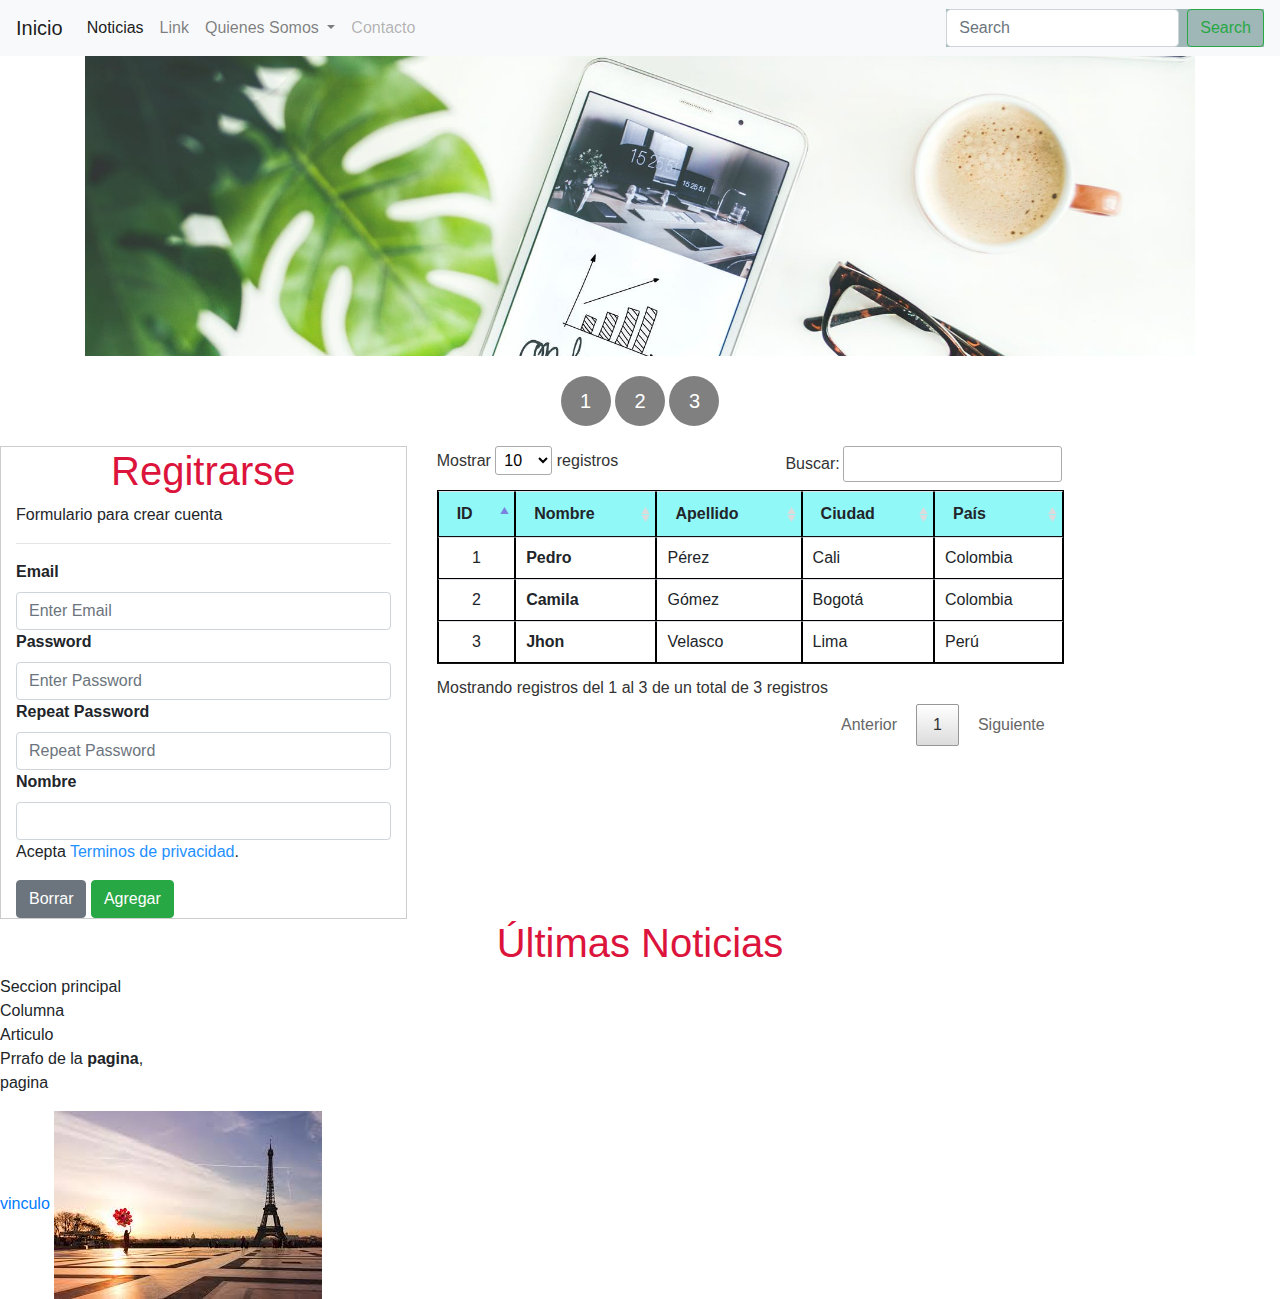
<file: index.html>
<!DOCTYPE html>
<html lang="es">

<head>
<meta charset="UTF-8">
<meta name="author" content="Lady">
<meta name="description" content="">
<title>Evidencia HTML</title>

<meta name="viewport" content="width=device-width, initial-scale=1.0, maximum-scale=3.0, minimum-scale=1.0">


<link rel="icon" href="img/icono.png"> 
<link href="css/estilos.css" rel="stylesheet">
<link href="plugins/DataTables-1.10.22/css/jquery.dataTables.min.css"rel="stylesheet"/>
<link href="plugins/bootstrap-4.5.3-dist/css/bootstrap.min.css" rel="stylesheet"/>


<!-- ================== SCRIPTS JS ================== -->
<script src="plugins/jQuery-3.3.1/jquery-3.3.1.min.js"></script>
<script src="plugins/DataTables-1.10.22/js/jquery.dataTables.min.js"></script>
<script src="plugins/bootstrap-4.5.3-dist/js/bootstrap.bundle.min.js"></script>

</head>

<body>

<!--<header>Cabezote</header>-->

<nav class="navbar navbar-expand-lg navbar-light bg-light">
    <a class="navbar-brand" href="#">Inicio</a>
    <button class="navbar-toggler" type="button" data-toggle="collapse" data-target="#navbarSupportedContent" aria-controls="navbarSupportedContent" aria-expanded="false" aria-label="Toggle navigation">
      <span class="navbar-toggler-icon"></span>
    </button>
  
    <div class="collapse navbar-collapse" id="navbarSupportedContent">
      <ul class="navbar-nav mr-auto">
        <li class="nav-item active">
          <a class="nav-link" href="#">Noticias <span class="sr-only">(current)</span></a>
        </li>
        <li class="nav-item">
          <a class="nav-link" href="#">Link</a>
        </li>
        <li class="nav-item dropdown">
          <a class="nav-link dropdown-toggle" href="#" id="navbarDropdown" role="button" data-toggle="dropdown" aria-haspopup="true" aria-expanded="false">
            Quienes Somos
          </a>
          <div class="dropdown-menu" aria-labelledby="navbarDropdown">
            <a class="dropdown-item" href="#">Misión</a>
            <a class="dropdown-item" href="#">Visión</a>
            <div class="dropdown-divider"></div>
            <a class="dropdown-item" href="pruebaformulario.html">Subscripción</a>
          </div>
        </li>
        <li class="nav-item">
          <a class="nav-link disabled" href="#" tabindex="-1" aria-disabled="true">Contacto</a>
        </li>
      </ul>


      <form class="form-inline my-2 my-lg-0">
        <input class="form-control mr-sm-2" type="search" placeholder="Search" aria-label="Search">
        <button class="btn btn-outline-success my-2 my-sm-0" type="submit">Search</button>
      </form>
    </div>
  </nav>


  <!--Slider-->
  <div class="container ">
    <ul class="slider">
     <li id="slide1">
       <img src="img/fotoslide.jpeg">
     </li> 
     <li>
       <li id="slide2">
       <img src="img/fotoslide2.jpeg">
     </li> 
     <li>
       <li id="slide3">
       <h1>Ejemplo</h1>
       <p>Lorem ipsum dolor sit amet, consectetur adipisicing elit, sed do eiusmod
       tempor incididunt ut labore et dolore magna aliqua. Ut enim ad minim veniam,
       quis nostrud exercitation ullamco laboris nisi ut aliquip ex ea commodo
       consequat. Duis aute irure dolor in reprehenderit in voluptate velit esse
       cillum dolore eu fugiat nulla pariatur. Excepteur sint occaecat cupidatat non
       proident, sunt in culpa qui officia deserunt mollit anim id est laborum.
       </p>
     </li>
    </ul>

    <!--menu-->
    <ul class="menu">
      <li>
        <a href="#slide1">1</a>
      </li>
      <li>
        <a href="#slide2">2</a>
      </li>
      <li>
        <a href="#slide3">3</a>
      </li>

    </ul>

  </div>




<!--COLOCAR EL FORMULARIO-->
<div class="row">
  <div class="col-12 col-xl-4 col-lg-4 col-md-6 col-sm-12">
    <div>
      <!-- ================== FORM ================== -->
     
   <form action="action_page.php" style="border:1px solid #ccc">
    <div class="container">
        <h1>Regitrarse</h1>
        <p>Formulario para crear cuenta</p>
        <hr>

        <label for="email"><b>Email</b></label>
        <input class="form-control" type="text" placeholder="Enter Email" id="email" required>

        <label for="psw"><b>Password</b></label>
        <input class="form-control" type="password" placeholder="Enter Password" id="psw" required>

        <label for="psw-repeat"><b>Repeat Password</b></label>
        <input class="form-control" type="password" placeholder="Repeat Password" id="psw-repeat" required>

        

        <label for="text"><b>Nombre</b></label>
        <input class="form-control" type="text">

        <p>Acepta <a href="#" style="color:dodgerblue">Terminos de privacidad</a>.</p>

        
        
        <div class="clearfix">
            <button type="button" class="btn btn-secondary">Borrar</button>
            <button type="submit" class="btn btn-success">Agregar</button>
         </div>
    </div>
</form>
</div>
</div>



  <div class="col-12 col-xl-6 col-lg-4 col-md-6 col-sm-12">
    <div>
       <!-- ================== DATATABLE ================== -->
    <div>
      <table class="table datatable" id="data_table">
          <thead>
          <tr>
              <th>ID</th>
              <th>Nombre</th>
              <th>Apellido</th>
              <th>Ciudad</th>
              <th>País</th>
          </tr>
          </thead>
          <tbody>
          <tr>
              <td align="center">1</td>
              <td><b>Pedro</b></td>
              <td>Pérez</td>
              <td>Cali</td>
              <td>Colombia</td>
          </tr>
          <tr>
              <td align="center">2</td>
              <td><b>Camila</b></td>
              <td>Gómez</td>
              <td>Bogotá</td>
              <td>Colombia</td>
          </tr>
          <tr>
              <td align="center">3</td>
              <td><b>Jhon</b></td>
              <td>Velasco</td>
              <td>Lima</td>
              <td>Perú</td>
          </tr>
          </tbody>
      </table>
  </div>
  </div>
         

    </div>

  </div>
</div>


<!-- ================== SCRIPTS JS ================== -->
<script>
  $(document).ready( function () {
      $('#data_table').DataTable({
          //para cambiar el lenguaje a español
          "language": {
              "lengthMenu": "Mostrar _MENU_ registros",
              "zeroRecords": "No se encontraron resultados",
              "info": "Mostrando registros del _START_ al _END_ de un total de _TOTAL_ registros",
              "infoEmpty": "Mostrando registros del 0 al 0 de un total de 0 registros",
              "infoFiltered": "(filtrado de un total de _MAX_ registros)",
              "sSearch": "Buscar:",
              "oPaginate": {
                  "sFirst": "Primero",
                  "sLast":"Último",
                  "sNext":"Siguiente",
                  "sPrevious": "Anterior"
              },
              "sProcessing":"Procesando...",
          }
      });
  });
</script>



<h1>Últimas Noticias</h1>

<!--<header class="main-header">
  <div class="container container--flex">
   <div class="logo-container column column--50">
     <h1 class="logo">Restauarnte</h1>
   </div> 

    <div class="main-header__contactInfo column column--50">
      <p class="main-header__header__contactInfo__phone">
        <span class="icon--phone">999-999-999</span>
        </p>
    
      <p class="main-header__contactInfo__address">
        <span class="icon--phone">url 123 -</span>
      </p>
    </div> 
  </div>
</header>-->



<section>Seccion principal</section>
<aside>Columna</aside>
<article>Articulo</article>


<p>Prrafo de la <b>pagina</b>, <br>pagina</p>

<a href="a">vinculo</a>

<!--colocar foto-->

<img src="img/foto1.jpg">


</body>
</html>
</file>
<file: css/estilos.css>
body{
	background-color: lightfrey;
	font-family:sans-serif;
}


form{
	background-color: #9FB8B7;  
}


h1{
    color: darkcyan;
    text-align: center;
}

.container{
	margin: auto;
	background-color: white;
	width: 100%;	
	padding: 0px; 
}


ul, li{
	margin: 0;
	padding: 0;
	list-style: none;
}

ul.slider{
	position: relative;
	width: 100%;
	height: 300px;
}


ul.slider li{
	position: absolute;
	left: 0;
	top: 0;
	opacity: 0;
	width: 100%;
	height: 300px;
	background-color: white;
	
}

ul.slider li img{
	width: 100%;
	height: 300px;
	object-fit: cover;
}

ul.slider li:first-child{
	opacity: 1;
}

ul.slider li:target {
	opacity: 1;
}

.menu{
	text-align: center;
	margin: 20px;
}


.menu li{
	display: inline-block;
	text-align: center;
}

.menu li a{
	display: inline-block;
	color: white;
	text-decoration: none;
	background-color: grey;
	padding: 10px;
	width: 50px;
	height: 50px;
	font-size: 20px;
	border-radius: 100%;
}



tr:nth-child(even){
    background-color: #c9c9c9;
}
tr:nth-child(odd){
    background-color: #dcdcdc;
}
th {
    background-color: rgb(145, 248, 248);
}
table, th, td {
    border: 1px black solid;
    border-collapse: collapse;
}
table {
    width: 50%
}

h1{
	color: crimson;
	
}
</file>
